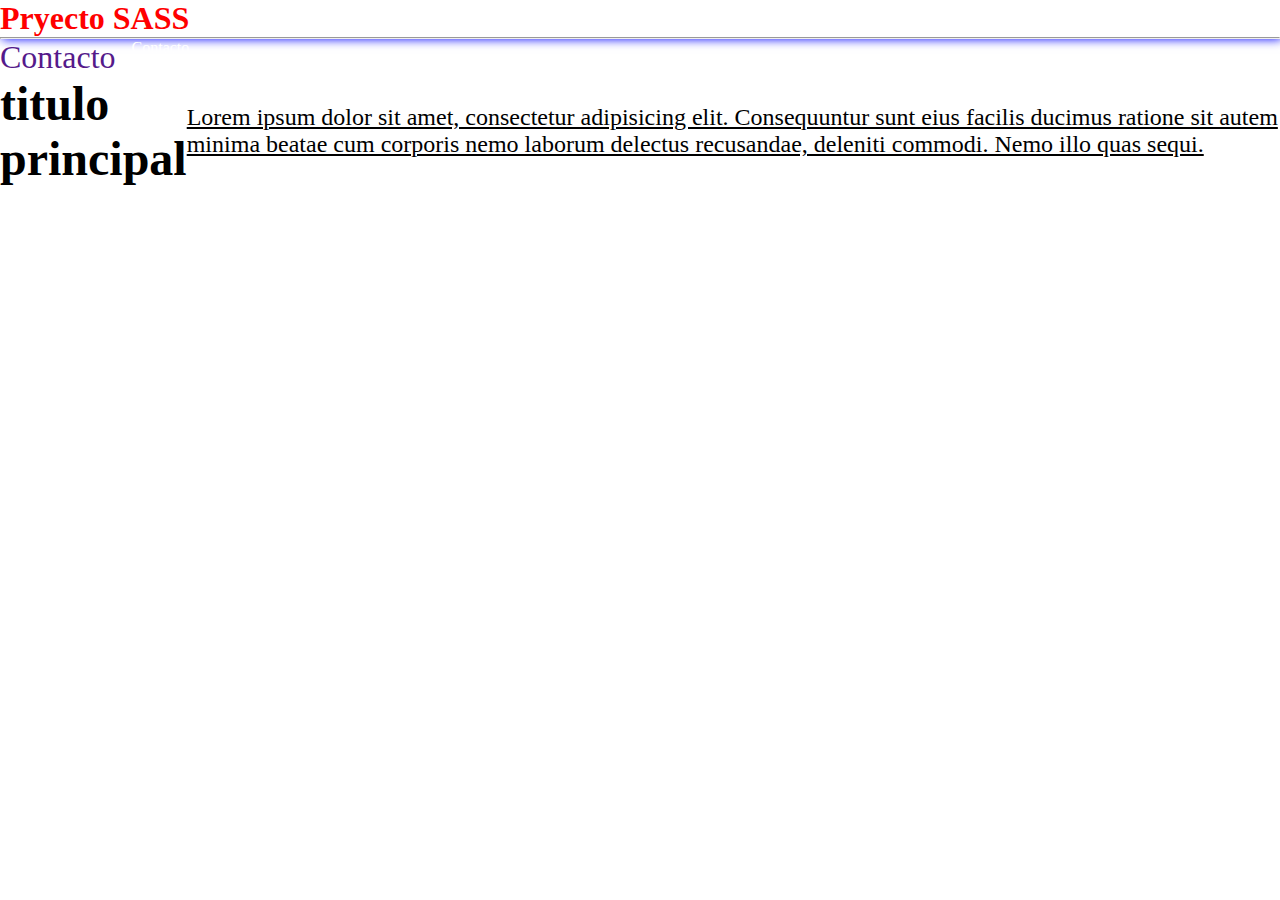
<file: index.html>
<!DOCTYPE html>
<html lang="en">

<head>
    <meta charset="UTF-8">
    <meta name="viewport" content="width=device-width, initial-scale=1.0">
    <link rel="stylesheet" href="./css/styles.css">
    <title>Document</title>
</head>

<body>

    <header>
        <h1>Pryecto SASS</h1>
        <hr>

        <nav>
            <ul>
                <li><a class="nav-list" href="">Contacto</a></li>
                <li> Contacto</li>
            </ul>
        </nav>
    </header>

    <main>

        <section class="portada">

            <h2 class="portada__titulo">titulo principal</h2>

            <p class="portada__texto ">Lorem ipsum dolor sit amet, consectetur adipisicing elit. Consequuntur sunt eius facilis ducimus ratione sit autem minima beatae cum corporis nemo laborum delectus recusandae, deleniti commodi. Nemo illo quas sequi.</p>

        </section>

    </main>

</body>
</html>
</file>
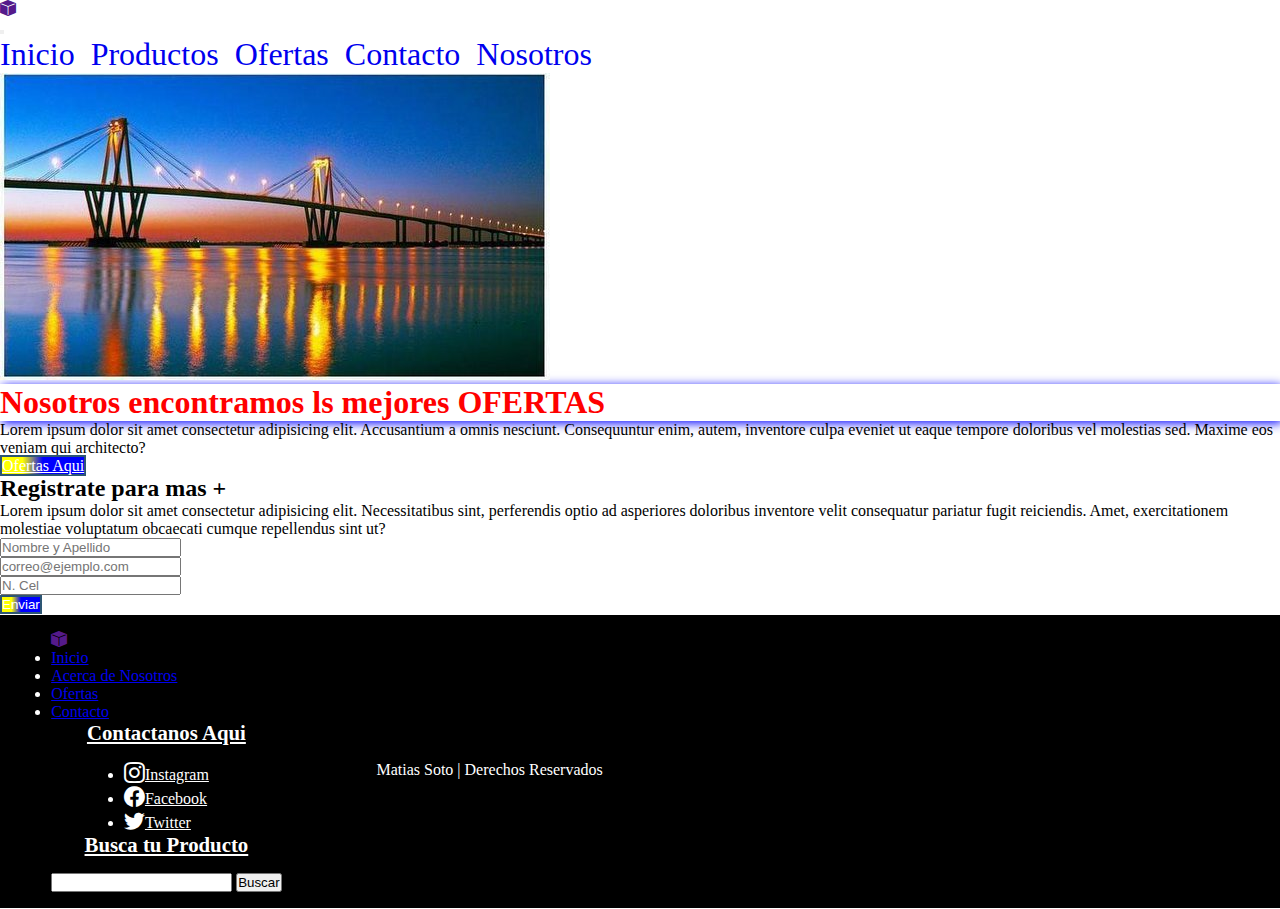
<file: Proyecto n3/index.html>
<!DOCTYPE html>
<html lang="en">

<head>
    <meta charset="UTF-8">
    <meta name="viewport" content="width=device-width, initial-scale=1.0">
    <link href="https://cdn.jsdelivr.net/npm/bootstrap@5.3.2/dist/css/bootstrap.min.css" rel="stylesheet"
    integrity="sha384-T3c6CoIi6uLrA9TneNEoa7RxnatzjcDSCmG1MXxSR1GAsXEV/Dwwykc2MPK8M2HN" crossorigin="anonymous"  />
    <link rel="stylesheet" href="https://cdn.jsdelivr.net/npm/bootstrap-icons@1.11.1/font/bootstrap-icons.css">
    <meta name="description" content="Este sitio te ayudara a encontrar las mejores ofertas y llegara a tu casa en minutos o podras entrar en el mapa que te guie hasta el local">
    <link rel="stylesheet" href="./css/styles.css"/>
    <title>BoX 3 - Sitio de Ofertas ONLINE! </title>
</head>

<body>

    <header>

        <nav class="navbar navbar-expand-lg bg-body-tertiary">
            <div class="container">
        <a href=""><i class="bi bi-box-fill"></i></a>
    <section class="nav">
                <button class="navbar-toggler" type="button" data-bs-toggle="collapse" data-bs-target="#navbarNav" aria-controls="navbarNav" aria-expanded="false" aria-label="Toggle navigation">
                <span class="navbar-toggler-icon"></span>
                </button>
                <div class="collapse navbar-collapse" id="navbarNav">
                <ul class="navbar-nav">
                    <li class="nav-item">
                    <a class="nav-link active" aria-current="page" href="./index.html">Inicio</a>
                    </li>
                    <li class="nav-item">
                    <a class="nav-link" href="./pages/producto.html">Productos</a>
                    </li>
                    <li class="nav-item">
                    <a class="nav-link" href="./pages/ofertas.html">Ofertas</a>
                    </li>
                    <li class="nav-item">
                    <a class="nav-link disabled" href="./pages/contacto.html">Contacto</a>
                    </li>
                    <li class="nav-item">
                    <a class="nav-link" href="./pages/nosotros.html" aria-disabled="true">Nosotros</a>
                    </li>
                </ul>
                </div>
            </div>
            </nav>
    </section>
        </header>
    </body>

    <main>

        <section class="portada container">

            <div class="row">

                <div >
                    <img src="./img/costanera-de-corrientes.jpg" alt="Ilustracion" class="w-100">
                </div>



                <div>

                    <h1 class="text-center display-2 fw-bold"> Nosotros encontramos ls mejores OFERTAS</h1>

                    <p class="text-center">Lorem ipsum dolor sit amet consectetur adipisicing elit. Accusantium a omnis nesciunt. Consequuntur enim, autem, inventore culpa eveniet ut eaque tempore doloribus vel molestias sed. Maxime eos veniam qui architecto?</p>

                    <div class="d-flex justify-content-center">
                    <a href="./pages/ofertas.html" class="btn btn-azul btn-lg"> 
                        Ofertas Aqui
                    </a>
                    </div>

                </div>

            </div>

        </section>

    </main>



        <section class="contacto container shadow mt-5">

            <div class="row">

                <div>

                    <h2> Registrate para mas + </h2>

                        <p> Lorem ipsum dolor sit amet consectetur adipisicing elit. Necessitatibus sint, perferendis optio ad asperiores doloribus inventore velit consequatur pariatur fugit reiciendis. Amet, exercitationem molestiae voluptatum obcaecati cumque repellendus sint ut?</p>

                        <form action=""></form>
                        <div>
                            <input type="text" placeholder="Nombre y Apellido">
                        </div>

                        <div>
                            <input type="email" placeholder="correo@ejemplo.com">
                        </div>

                        <div>
                            <input type="tel" placeholder="N. Cel">
                        </div>

                        <div>
                            <input type="submit" value="Enviar" class="btn btn-azul">
                        </div>


                    </div>

                </div>

            </div>
        </section>
        

        <footer class="container footer-wrapper">

            <div class="footer-info">
                <div class="footer-logo">
                
                <div class="footer-links">
                    <a href=""><i class="bi bi-box-fill"></i></a>
                    <ul>
                        <li><a href="./index.html">Inicio</a></li>
                        <li><a href="./pages/nosotros.html">Acerca de Nosotros</a></li>
                        <li><a href="./pages/ofertas.html">Ofertas</a></li>
                        <li><a href="./pages/contacto.html">Contacto</a></li>
                    </ul>
                </div>
                <div class="footer-redes">
                    <h4>Contactanos Aqui</h4>
                    <ul>
                        <li><a href=""><i class="bi bi-instagram"></i>Instagram</a></li>
                        <li><a href=""><i class="bi bi-facebook"></i>Facebook</a></li>
                        <li><a href=""><i class="bi bi-twitter"></i>Twitter</a></li>
                    </ul>
                </div>

                <div class="footer-newletter">

                        <h4>Busca tu Producto</h4>

                        <form action="">
                            <input type="text">
                            <input type="submit" value="Buscar">
                        </form>
                </div>
            </div>
        </div>

        <p class="footer-copy"> Matias Soto | Derechos Reservados </p>

        </footer>

        <script src="https://cdn.jsdelivr.net/npm/bootstrap@5.3.2/dist/js/bootstrap.bundle.min.js"
        integrity="sha384-C6RzsynM9kWDrMNeT87bh95OGNyZPhcTNXj1NW7RuBCsyN/o0jlpcV8Qyq46cDfL"
        crossorigin="anonymous"></script>
        </html>
</file>
<file: css/styles.css>
* {
  margin: 0;
  padding: 0;
  box-sizing: border-box;
}

nav {
  background-color: 0;
  display: flex;
}

nav ul {
  list-style: none;
  display: flex;
  gap: 10px;
}

nav ul li {
  color: white;
}

nav ul li a {
  text-decoration: none;
  font-size: 2rem;
}

nav {
  background-color: 0;
  display: flex;
}
nav ul {
  list-style: none;
  display: flex;
  gap: 1rem;
}
nav ul li {
  color: white;
}
nav ul li .nav-list {
  text-decoration: none;
  font-size: 2rem;
}

.nav-list {
  text-decoration: none;
  font-size: 2rem;
}
.nav-list:hover {
  background-color: 0;
  color: white;
}

.portada {
  display: flex;
  justify-content: center;
  align-items: center;
}
.portada__titulo {
  font-size: 3rem;
  font-weight: 800;
}
.portada__texto {
  font-size: 1.5rem;
  text-decoration: underline;
}

h1 {
  color: red;
  box-shadow: 2px 2px 10px blue;
}

/*# sourceMappingURL=styles.css.map */
</file>
<file: Proyecto n3/css/styles.css>
* {
  margin: 0;
  padding: 0;
  box-sizing: border-box;
}

nav {
  background-color: 0;
  display: flex;
}

nav ul {
  list-style: none;
  display: flex;
  gap: 10px;
}

nav ul li {
  color: white;
}

nav ul li a {
  text-decoration: none;
  font-size: 2rem;
}

nav {
  background-color: 0;
  display: flex;
}
nav ul {
  list-style: none;
  display: flex;
  gap: 1rem;
}
nav ul li {
  color: white;
}
nav ul li .nav-list {
  text-decoration: none;
  font-size: 2rem;
}

.nav-list {
  text-decoration: none;
  font-size: 2rem;
}
.nav-list:hover {
  background-color: 0;
  color: white;
}

.portada {
  display: flex;
  justify-content: center;
  align-items: center;
}
.portada__titulo {
  font-size: 3rem;
  font-weight: 800;
}
.portada__texto {
  font-size: 1.5rem;
  text-decoration: underline;
}

h1 {
  color: red;
  box-shadow: 2px 2px 10px blue;
}
@media (min-width:480px) and (max-width: 1200px) {
  header{
      flex-direction: row;
      justify-content: space-between;
      text-align: center;
      background-color: blueviolet;
  }
}
/*productos*/

.contenedor {
  display: flex;
  flex-wrap: wrap;
  justify-content: space-around;
  align-items: flex-start;
  padding: 20px;
  background-color: #110202ad;
  height: 100%;
}

.tarjeta-producto {
  border: 2px solid rgba(94, 89, 89, 0.041) ;

  width: 250px;
  border-radius: 10px;
  overflow: hidden;
}

.tarjeta-producto img {
  width: 100%;

}

.btn-azul {
  background: linear-gradient(to right, yellow 0% 25%, blue 50% 100%) ;
  border: solid 2px #2d5674 ;
  color: white ;
}

.btn-azul:hover {
  background-color: white;
  color: blueviolet;
  border-color: blueviolet;
}

/* ---- Footer ---- */

footer {
  border-top: 1px solid white;
  background-color: black;
  color: white;

  padding: 1rem;
}

.footer-copy {
  text-align: center;
  margin-top: 1rem;
}

.footer-wrapper {
  display: flex;
  flex-direction: column;
  align-items: center;
  gap: 1.4rem;
  border-bottom: 1px solid white;
  padding: 1rem;
}

.footer-wrapper h4 {
  font-size: 1.3rem;
  text-decoration: underline;
  margin-bottom: 1rem;
}

.footer-wrapper h4,
.footer-wrapper p {
  text-align: center;
}

.footer-info,
.footer-redes {
  display: flex;
  flex-direction: column;
  align-items: center;
}

.footer-redes ul li a {
  color: white;
}

.footer-redes ul li a i {
  font-size: 1.3rem;
}

@media (min-width: 768px) {
  .footer-wrapper {
    display: grid;
    grid-template-columns: 1fr 1fr 2fr;
  }

  .footer-newsletter {
    display: flex;
    flex-direction: column;
    align-items: center;
  }
}
/*# sourceMappingURL=styles.css.map */
</file>
